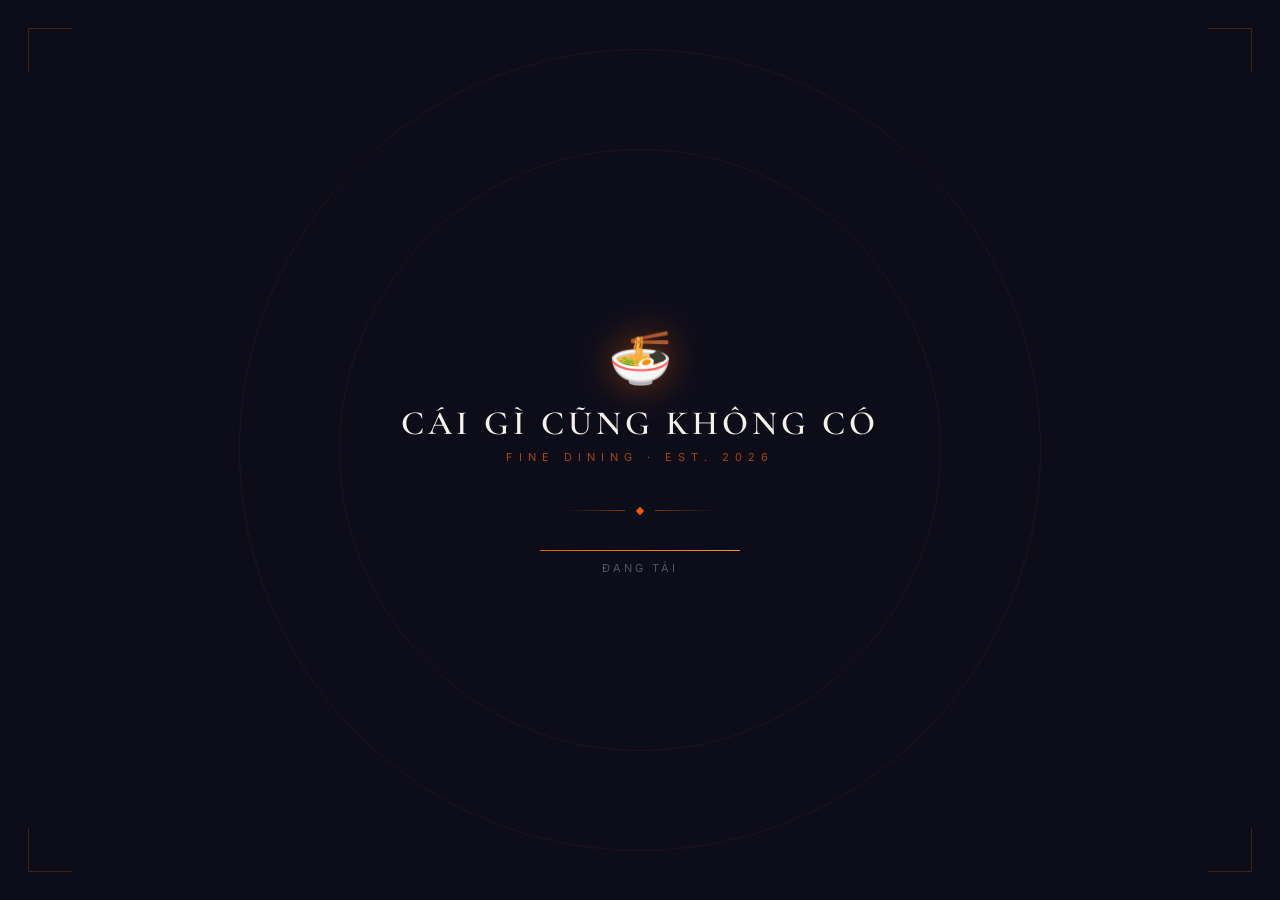
<file: src/frontend/public/index.html>
<!DOCTYPE html>
<html lang="vi">
  <head>
    <meta charset="utf-8" />
    <meta name="viewport" content="width=device-width, initial-scale=1" />
    <meta name="description" content="Cái Gì Cũng Không Có — Fine Dining tại TP.HCM" />
    <meta name="theme-color" content="#0d0d1a" />
    <link rel="icon" href="data:image/svg+xml,<svg xmlns='http://www.w3.org/2000/svg' viewBox='0 0 100 100'><text y='.9em' font-size='90'>🍜</text></svg>" />
    <link rel="preconnect" href="https://fonts.googleapis.com" />
    <link rel="preconnect" href="https://fonts.gstatic.com" crossorigin />
    <link href="https://fonts.googleapis.com/css2?family=Cormorant+Garamond:wght@400;500;600;700&family=Inter:wght@300;400;500;600;700&display=swap" rel="stylesheet" />
    <title>Cái Gì Cũng Không Có — Fine Dining</title>
    <style>
      *{margin:0;padding:0;box-sizing:border-box}
      body{font-family:'Inter',sans-serif;background:#0d0d1a;overflow:hidden}
      #loading{position:fixed;inset:0;background:#0d0d1a;display:flex;flex-direction:column;align-items:center;justify-content:center;z-index:9999;transition:opacity .6s,visibility .6s}
      #loading.hide{opacity:0;visibility:hidden;pointer-events:none}
      .ld-rings::before,.ld-rings::after{content:'';position:absolute;border:1px solid rgba(232,93,4,.08);border-radius:50%;animation:ring 3s ease-out infinite}
      .ld-rings::before{width:600px;height:600px;top:50%;left:50%;transform:translate(-50%,-50%)}
      .ld-rings::after{width:800px;height:800px;top:50%;left:50%;transform:translate(-50%,-50%);animation-delay:.5s}
      @keyframes ring{0%{opacity:.4;transform:translate(-50%,-50%) scale(.8)}100%{opacity:0;transform:translate(-50%,-50%) scale(1.2)}}
      .ld-logo{text-align:center;margin-bottom:44px;animation:fadeUp .8s ease forwards}
      .ld-emoji{font-size:52px;display:block;margin-bottom:14px;filter:drop-shadow(0 0 18px rgba(232,93,4,.5));animation:glow 2s ease-in-out infinite}
      @keyframes glow{0%,100%{filter:drop-shadow(0 0 18px rgba(232,93,4,.4))}50%{filter:drop-shadow(0 0 36px rgba(232,93,4,.8))}}
      .ld-name{font-family:'Cormorant Garamond',serif;font-size:34px;font-weight:600;color:#f5f0e8;letter-spacing:4px;text-transform:uppercase;margin-bottom:6px}
      .ld-tag{font-size:11px;color:rgba(232,93,4,.7);letter-spacing:6px;text-transform:uppercase}
      .ld-orn{display:flex;align-items:center;gap:12px;margin-bottom:36px;animation:fadeUp .8s ease .2s forwards;opacity:0}
      .ld-line{width:60px;height:1px;background:linear-gradient(90deg,transparent,rgba(232,93,4,.5))}
      .ld-line:last-child{background:linear-gradient(90deg,rgba(232,93,4,.5),transparent)}
      .ld-diamond{width:6px;height:6px;background:#e85d04;transform:rotate(45deg)}
      .ld-bar{width:200px;animation:fadeUp .8s ease .4s forwards;opacity:0}
      .ld-track{height:1px;background:rgba(255,255,255,.1);border-radius:1px;overflow:hidden;margin-bottom:10px}
      .ld-fill{height:100%;background:linear-gradient(90deg,#e85d04,#ff8c42);animation:fill 1.8s ease forwards}
      @keyframes fill{0%{width:0}60%{width:70%}100%{width:100%}}
      .ld-txt{text-align:center;font-size:11px;color:rgba(255,255,255,.3);letter-spacing:3px;text-transform:uppercase;animation:blink 1.5s ease-in-out infinite}
      @keyframes blink{0%,100%{opacity:.3}50%{opacity:.8}}
      @keyframes fadeUp{from{opacity:0;transform:translateY(16px)}to{opacity:1;transform:translateY(0)}}
      .corner{position:absolute;width:44px;height:44px;border-color:rgba(232,93,4,.25);border-style:solid}
      .c-tl{top:28px;left:28px;border-width:1px 0 0 1px}
      .c-tr{top:28px;right:28px;border-width:1px 1px 0 0}
      .c-bl{bottom:28px;left:28px;border-width:0 0 1px 1px}
      .c-br{bottom:28px;right:28px;border-width:0 1px 1px 0}
    </style>
  </head>
  <body>
    <!-- React mount point -->
    <div id="root"></div>

    <!-- Loading screen -->
    <div id="loading">
      <div class="ld-rings"></div>
      <div class="corner c-tl"></div>
      <div class="corner c-tr"></div>
      <div class="corner c-bl"></div>
      <div class="corner c-br"></div>
      <div class="ld-logo">
        <span class="ld-emoji">🍜</span>
        <div class="ld-name">Cái Gì Cũng Không Có</div>
        <div class="ld-tag">Fine Dining · Est. 2026</div>
      </div>
      <div class="ld-orn">
        <div class="ld-line"></div>
        <div class="ld-diamond"></div>
        <div class="ld-line"></div>
      </div>
      <div class="ld-bar">
        <div class="ld-track"><div class="ld-fill"></div></div>
        <div class="ld-txt">Đang tải</div>
      </div>
    </div>

    <script>
      // Ẩn loading sau khi React mount
      new MutationObserver(function(m, obs) {
        if (document.getElementById('root').children.length > 0) {
          setTimeout(function() {
            document.getElementById('loading').classList.add('hide');
          }, 600);
          obs.disconnect();
        }
      }).observe(document.getElementById('root'), {childList: true});
    </script>
  </body>
</html>
</file>
